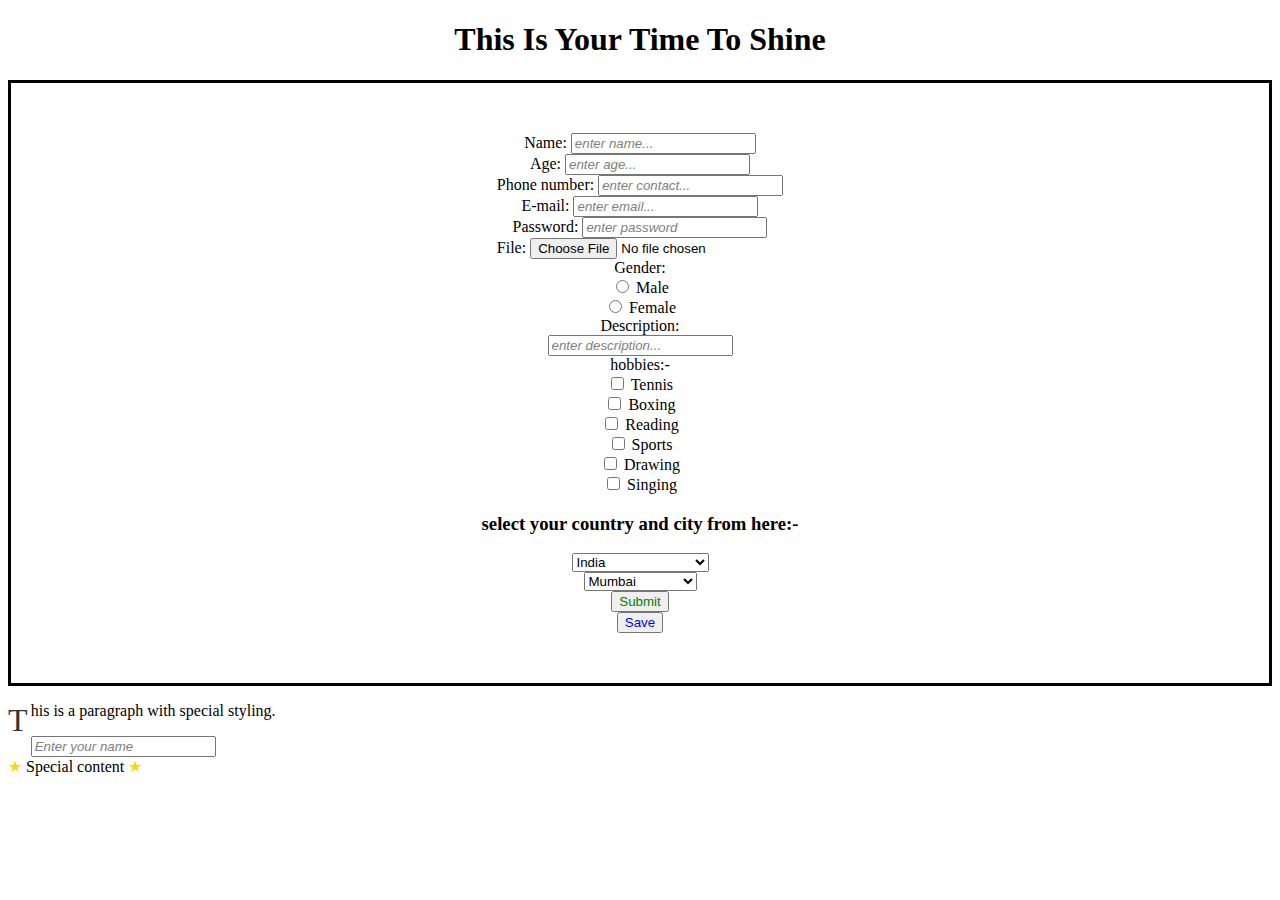
<file: index.html>
<!DOCTYPE html>
<html lang="en">
<head>
    <meta charset="UTF-8">
    <meta name="viewport" content="width=device-width, initial-scale=1.0">
    <title>Form for club</title>
    <style>
        #btn1:active{
            background-color:cyan;
        }
        #btn2:focus{
            background-color: lightblue;
        }
        button:hover{
            background-color: red;
        }
    </style>
    <link rel="stylesheet" href="main.css">
</head>
<body>
    <!-- make a form where the user input their name, phone number, age, email, description, gender using radio buttons, 
     and mark their hobbies using checkbox,and hidden input giving the id 12345, make sure every input aspect is required, upload a picture, ans also enter the password
     , also link the page to "link.html" so that the details are not added to the URL, also apply the method over the whole form, make a submit ans save button at the end of the form,
     also add a dropdown menu over the form asking for their country where the default selection should be India and in the last create a drop doen menu asking 
     for their city where the first option should be disabled for their selction.  -->
     <h1 id="h1">this is your time to shine </h1>
    <form action="link.html" method="post" class="container">
        <label for="name">Name:</label>
        <input type="text" name="name" required placeholder="enter name..."><br>

        <label for="age">Age:</label>
        <input type="number" name="age" value="age" required placeholder="enter age..."><br>

        <label for="phone number">Phone number:</label>
        <input type="text" name="number" pattern="/d{10}" required placeholder="enter contact..."><br>

        <label for="email">E-mail:</label>
        <input type="email" name="email" required placeholder="enter email..." pattern="[a-z][0-9]{3}@gmail.com"><br>

        <label for="password">Password:</label>
        <input type="password" required placeholder="enter password"><br>

        <label for="file">File:</label>
        <input type="file" name="file" value="file" required><br>
        
        <label for="gender">Gender:</label><br>
        <input type="radio" name="gender">
        <label for="male">Male</label><br>
        <input type="radio" name="gender">
        <label for="female">Female</label><br>

        <label for="description">Description:</label><br>
        <input type="text" name="description" placeholder="enter description..." required><br>

        <label for="hobbies">hobbies:-</label><br>
        <input type="checkbox">
        <label for="tennis">Tennis</label><br>
        <input type="checkbox">
        <label for="boxing">Boxing</label><br>
        <input type="checkbox">
        <label for="reading">Reading</label><br>
        <input type="checkbox">
        <label for="sports">Sports</label><br>
        <input type="checkbox">
        <label for="drawing">Drawing</label><br>
        <input type="checkbox">
        <label for="singing">Singing</label><br>

        <input type="text" name="hide" value="12345" hidden>

        <h3 aria-readonly="true">select your country and city from here:-</h3>
        <select name="country" id="country">
            <option disabled>Select your country</option>
            <option value="ind" selected>India</option>
            <option value="aus">Australia</option>
            <option value="usa">USA</option>
            <option value="chn">China</option>
        </select><br>

        <select name="city" id="city">
            <option disabled>Select your city</option>
            <option value="mum">Mumbai</option>
            <option value="del">Delhi</option>
            <option value="che">Chennai</option>
            <option value="kol">Kolkata</option>
        </select><br>

        <button type="submit" style="color: green;" id="btn1">Submit</button><br>
        <button type="button" style="color: blue;" id="btn2">Save</button>
    </form>
    <!-- <a href="#">Hover over me!</a>
<input type="text" placeholder="Focus on me!">
<ul>
  <li>First item</li>
  <li>Second item</li>
  <li>Third item</li>
</ul> -->
<p>This is a paragraph with special styling.</p>
<input type="text" placeholder="Enter your name">
<div class="decorated">Special content</div>
</body>
</html>
</file>
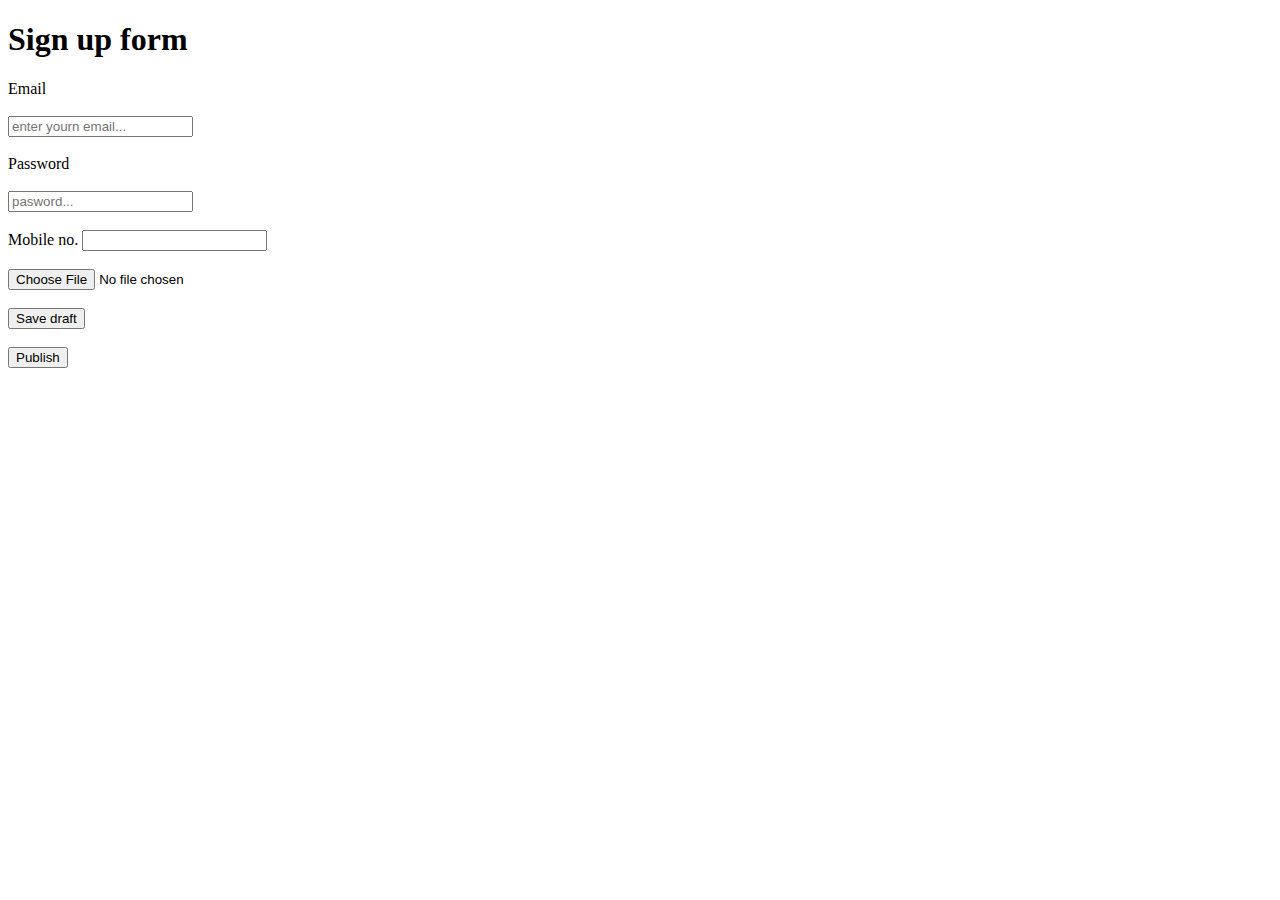
<file: index2.html>
<!DOCTYPE html>
<html lang="en">
<head>
    <meta charset="UTF-8">
    <meta name="viewport" content="width=device-width, initial-scale=1.0">
    <title>My website 2</title>
</head>
<body>
    <form action="">
        <!-- Task: Create a signup form with email and password -->
        <!-- Make both fields required -->
         <h1>Sign up form</h1>

         <label for="email">Email</label><br><br>
         <input type="email" placeholder="enter yourn email..." required><br><br>

         <label for="password">Password</label><br><br>
         <input type="password" placeholder="pasword..." required><br><br>

        <!-- Task: Add a phone number field that only accepts 10 digits -->
         <label for="mobile no.">Mobile no.</label>
         <input type="text" name="number" id="number" pattern="[1-9]{1}[0-9]{9}"><br><br>


        <!-- Task: Create a form that lets users upload a profile picture -->
          <input type="file"><br><br>
         

        <!-- Task: Add a hidden input that stores "user_id=12345" -->
          <input type="hidden" placeholder="enter userId" required>

        <!-- Task: Create a form with two submit buttons: "Save Draft" and "Publish" -->
          <button>Save draft</button><br><br>
          <button>Publish</button><br><br>
    </form>
</body>
</html>
</file>
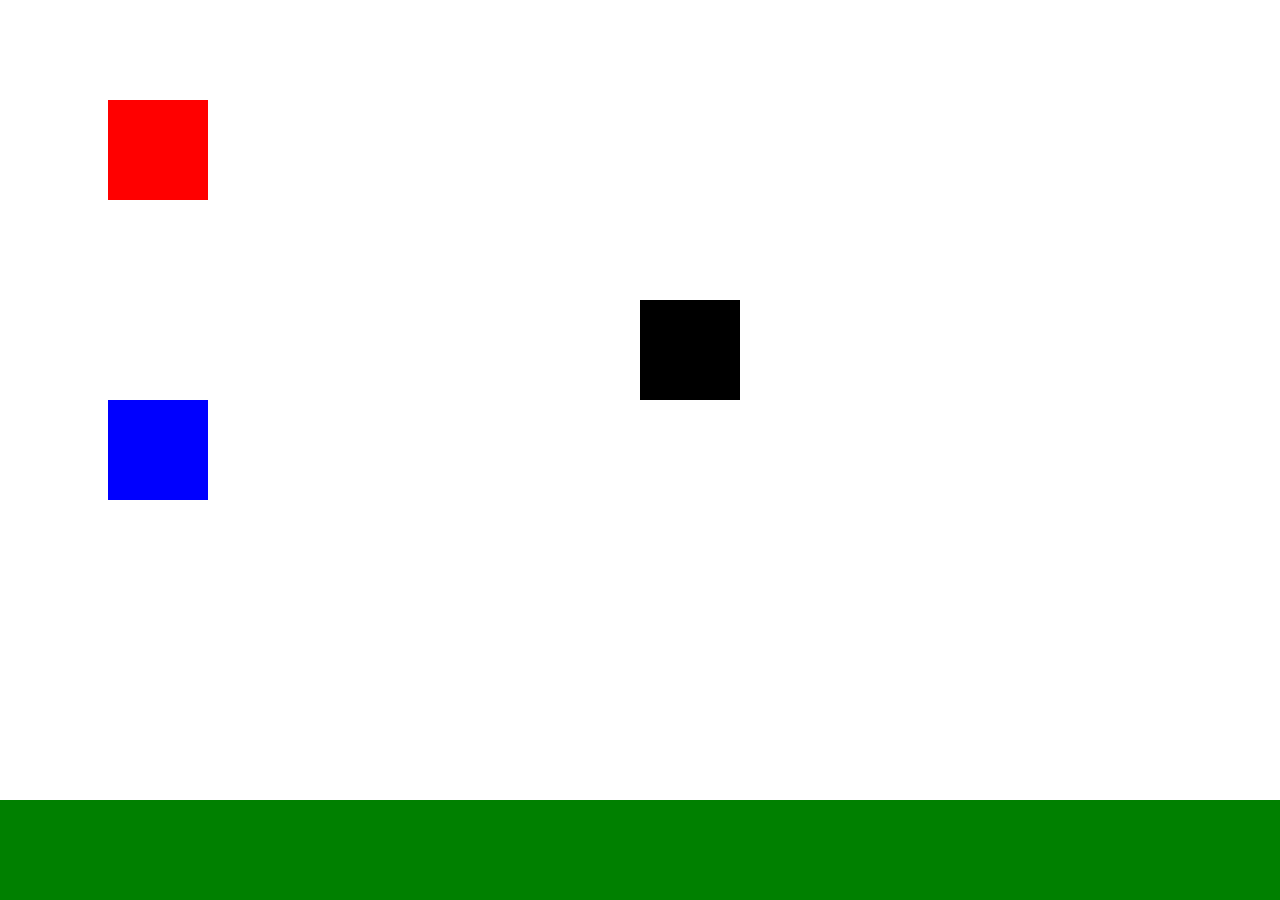
<file: index3.html>
<!DOCTYPE html>
<html lang="en">
<head>
    <meta charset="UTF-8">
    <meta name="viewport" content="width=device-width, initial-scale=1.0">
    <title>Document</title>
    <style>
        #con1{
            background-color: red;
            height: 100px;
            width: 100px;
            margin: 100px;
            position: relative;
            
        }
        #con2{
            background-color: green;
            height: 100px;
            width: 100px;
            margin: 0px;
            position: fixed;
            width: 100%;
            bottom: 0;
            left: 0;
        }
        #con3{
            background-color: blue;
            height: 100px;
            width: 100px;
            margin: 100px;
            position: absolute;
            z-index: 1;
        }
        #con4{
            height: 100px;
            width: 100px;   
            position: sticky;
            top: 0;
            background-color: black;
            margin-left: 50%;
            z-index: 1;
        }
    </style>
</head>
<body>
    <div id="con1"></div>
    <div id="con2"></div>
    <div id="con3"></div>
    <div id="con4"></div>
</body>
</html>
</file>
<file: main.css>
.container{
    margin-top: auto;
    margin-right: auto;
    margin-left: auto;
    margin-bottom: auto;
    border: 3px solid black;
    height: 10%;
    padding: 50px;
    text-align: center;
}

#h1{
    text-align: center;
    text-transform: capitalize;
}

/* a:hover {
  color: red;
  text-decoration: none;
}

input:focus {
  background-color: lightyellow;
  border: 2px solid orange;
}

li:first-child {
  font-weight: bold;
}

li:nth-child(odd) {
  background-color: #f2f2f2;
} */
p::first-letter {
  font-size: 2em;
  float: left;
  margin-right: 0.1em;
  color: #333;
}

input::placeholder {
  color: gray;
  font-style: italic;
}

.decorated::before {
  content: "★ ";
  color: gold;
}   

.decorated::after {
  content: " ★";
  color: gold;
}
</file>
